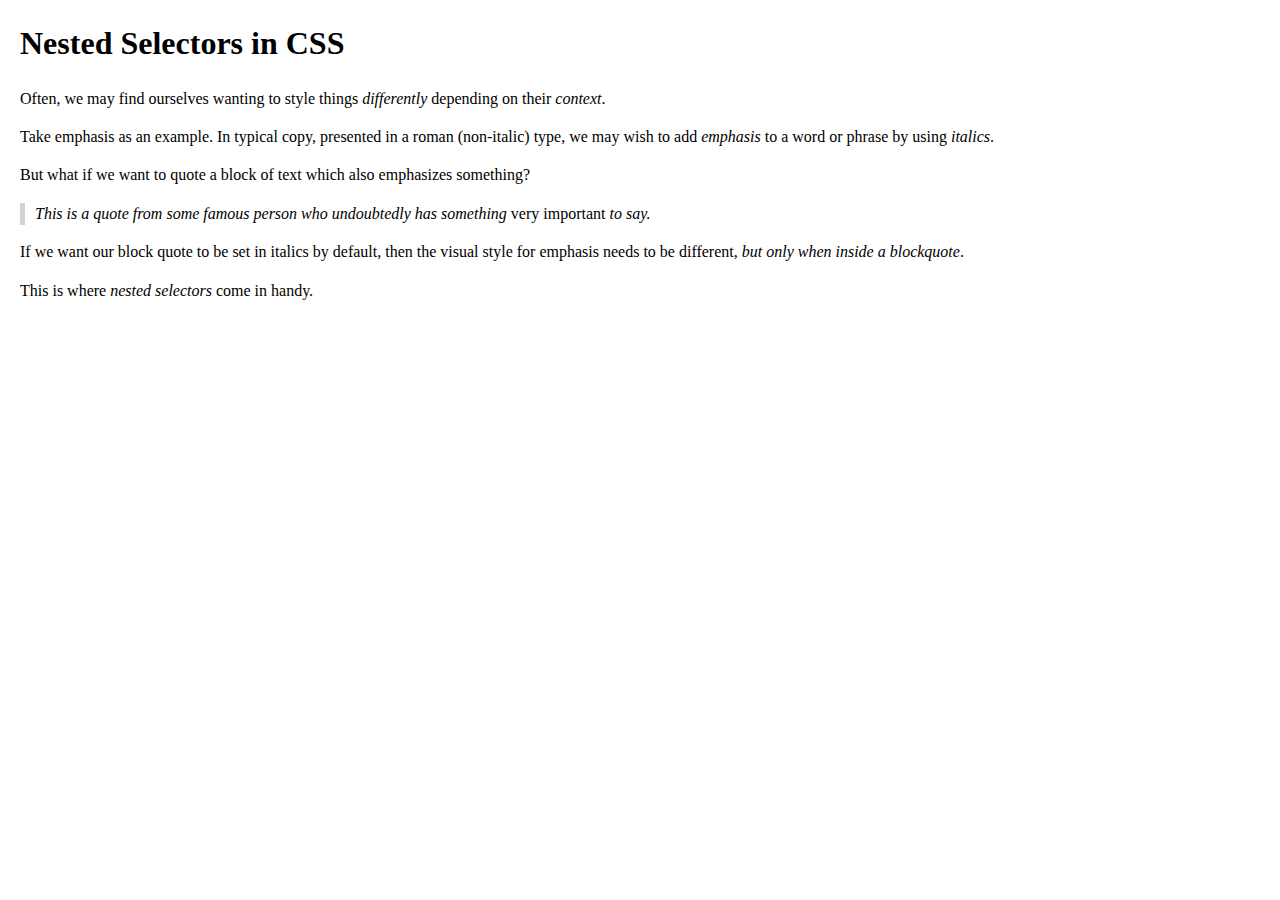
<file: 1_nested_selectors/index.html>
<!DOCTYPE html>
<html>

<head>

  <meta charset="UTF-8">

  <title>Nested Selectors - CodePen</title>

    <link rel="stylesheet" href="css/style.css" media="screen" type="text/css" />

</head>

<body>

  <h1>Nested Selectors in CSS</h1>

	<p>Often, we may find ourselves wanting to style things <em>differently</em> depending on their <em>context</em>.</p>

	<p>Take emphasis as an example. In typical copy, presented in a roman (non-italic) type, we may wish to add <em>emphasis</em> to a word or phrase by using <em>italics</em>.</p>

	<p>But what if we want to quote a block of text which also emphasizes something?</p>

	<blockquote>
  		<p>This is a quote from some famous person who undoubtedly has something <em>very important</em> to say.</p>
	</blockquote>

	<p>If we want our block quote to be set in italics by default, then the visual style for emphasis needs to be different, <em>but only when inside a blockquote</em>.</p>

	<p>This is where <em>nested selectors</em> come in handy.</p>



</body>

</html>
</file>
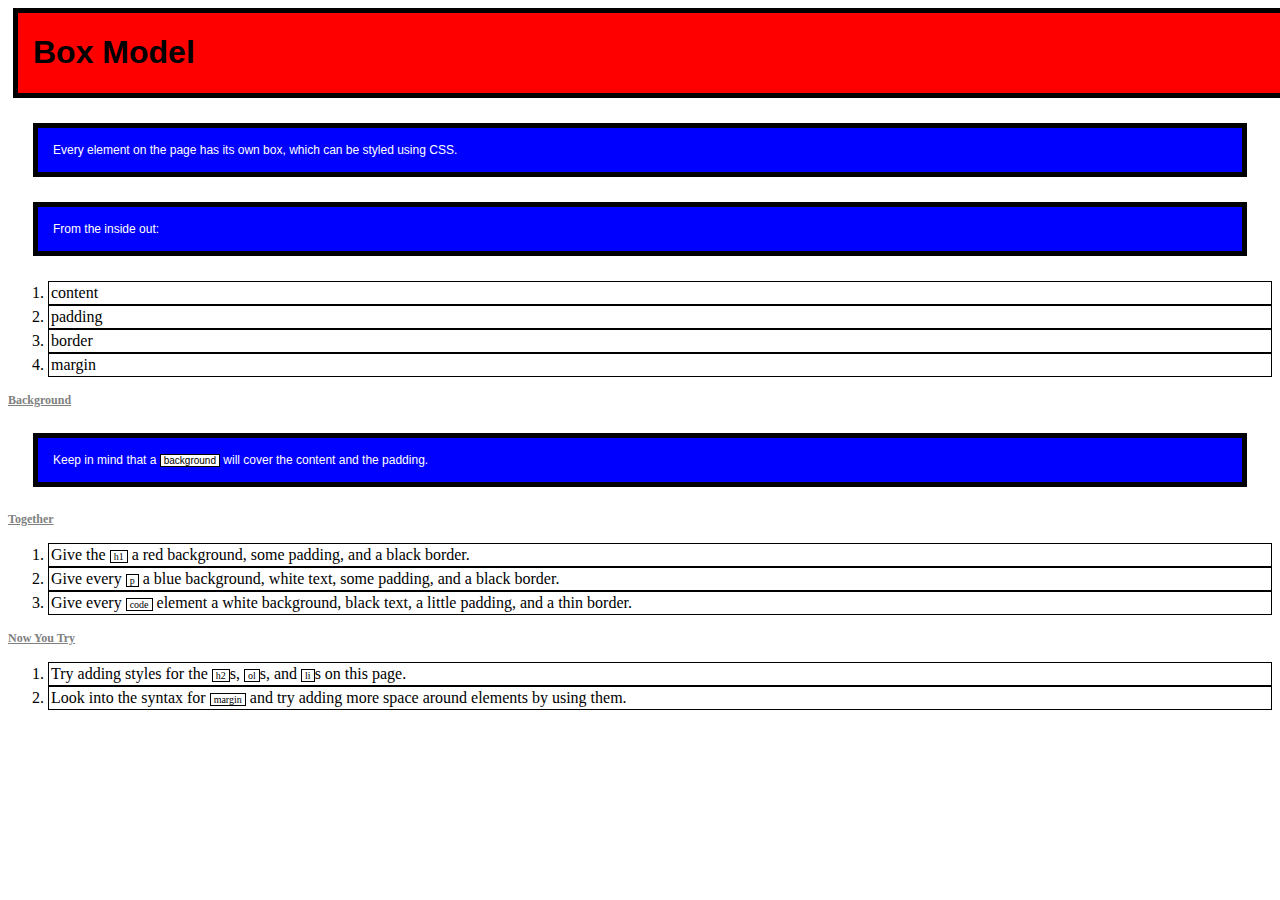
<file: 2_tags_boxes/index.html>
<!DOCTYPE html>
<html>

<head>

  <meta charset="UTF-8">

  <title>The Box Model</title>

    <link rel="stylesheet" href="css/style.css" media="screen" type="text/css" />

</head>

<body>
<header>
  <h1>Box Model</h1>
  </header>
  <p>Every element on the page has its own box, which can be styled using CSS.</p>
  <p>From the inside out:</p>
  <ol>
    <li>content</li>
    <li>padding</li>
    <li>border</li>
    <li>margin</li>
  </ol>

<h2>Background</h2>
<p>Keep in mind that a <span>background</span> will cover the content and the padding.</p>

<h2>Together</h2>
<ol>
  <li>Give the <span>h1</span> a red background, some padding, and a black border.</li>
  <li>Give every <span>p</span> a blue background, white text, some padding, and a black border.</li>
  <li>Give every <span>code</span> element a white background, black text, a little padding, and a thin border.</li>
</ol>

<h2>Now You Try</h2>
<ol>
  <li>Try adding styles for the <span>h2</span>s, <span>ol</span>s, and <span>li</span>s on this page.</li>
  <li>Look into the syntax for <span>margin</span> and try adding more space around elements by using them.</li>
</ol>

</body>

</html>
</file>
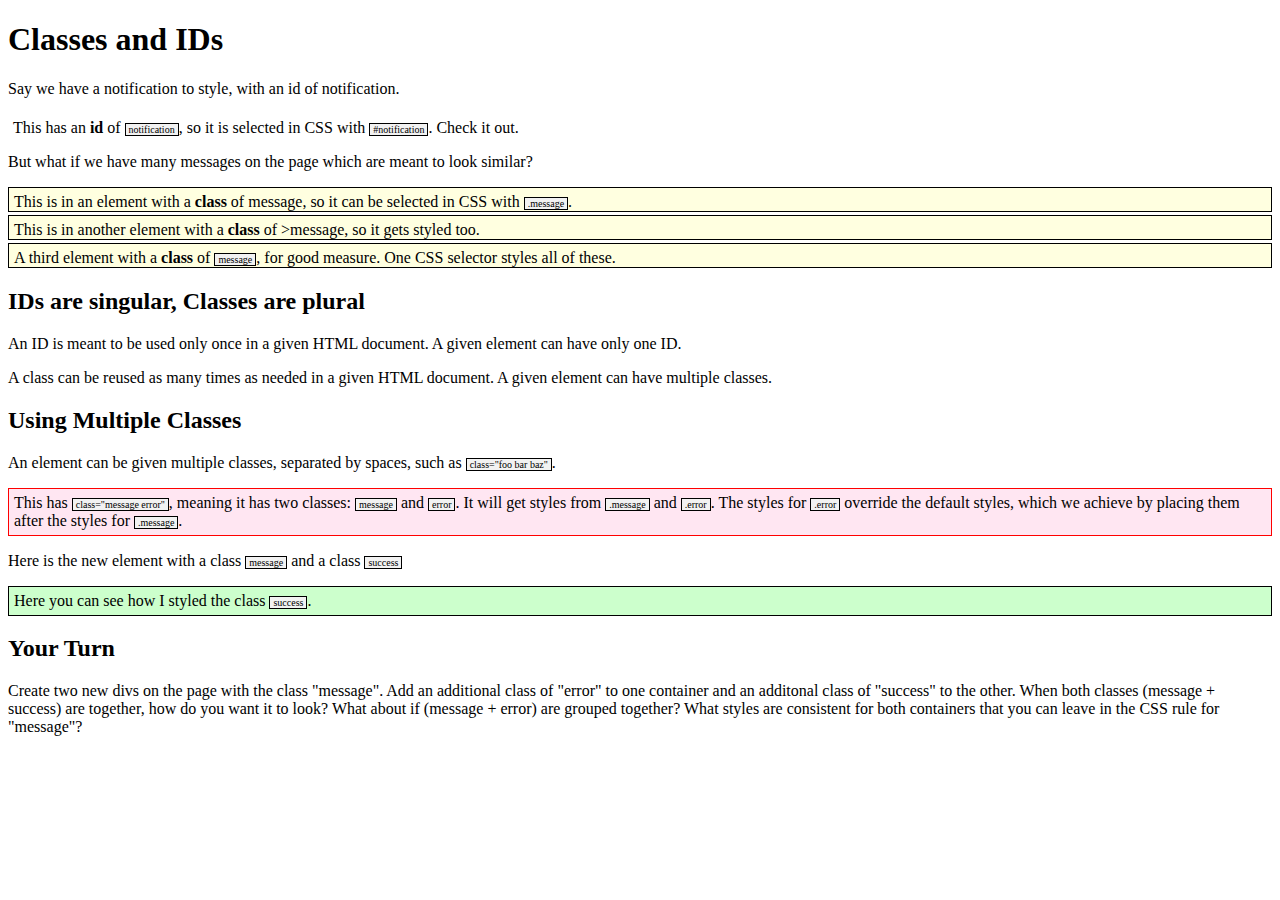
<file: 3_error_message/index.html>
<!DOCTYPE html>
<html>

<head>

  <meta charset="UTF-8">

  <title>Error Message</title>

    <link rel="stylesheet" href="css/style.css" media="screen" type="text/css" />

</head>

<body>

  <h1>Classes and IDs</h1>

<p>Say we have a notification to style, with an id of </span>notification</span>.<p>

<div id="#notification">
  This has an <strong>id</strong> of <span>notification</span>, so it is selected in CSS with <span>#notification</span>. Check it out.
</div>

<p>But what if we have many messages on the page which are meant to look similar?</p>

<div class="message">
  This is in an element with a <strong>class</strong> of </span>message</span>, so it can be selected in CSS with <span>.message</span>.
</div>

<div class="message">
  This is in another element with a <strong>class</strong> of </span>>message</span>, so it gets styled too.
</div>

<div class="message">
  A third element with a <strong>class</strong> of <span>message</span>, for good measure. One CSS selector styles all of these.
</div>

<h2>IDs are singular, Classes are plural</h2>

<p>An ID is meant to be used only once in a given HTML document. A given element can have only one ID.</p>

<p>A class can be reused as many times as needed in a given HTML document. A given element can have multiple classes.</p>

<h2>Using Multiple Classes</h2>

<p>An element can be given multiple classes, separated by spaces, such as <span>class="foo bar baz"</span>.</p>

<div class="messsage error">
  This has <span>class="message error"</span>, meaning it has two classes: <span>message</span> and <span>error</span>. It will get styles from <span>.message</span> and <span>.error</span>. The styles for <span>.error</span> override the default styles, which we achieve by placing them after the styles for <span>.message</span>.
</div>

<p>Here is the new element with a class <span>message</span> and a class <span>success</span>

<div class="message success">
	Here you can see how I styled the class <span>success</span>. 
</div>

<h2>Your Turn</h2>

<p>Create two new divs on the page with the class "message". Add an additional class of "error" to one container and an additonal class of "success" to the other. When both classes (message + success) are together, how do you want it to look? What about if (message + error) are grouped together? What styles are consistent for both containers that you can leave in the CSS rule for "message"?</p>

</body>

</html>
</file>
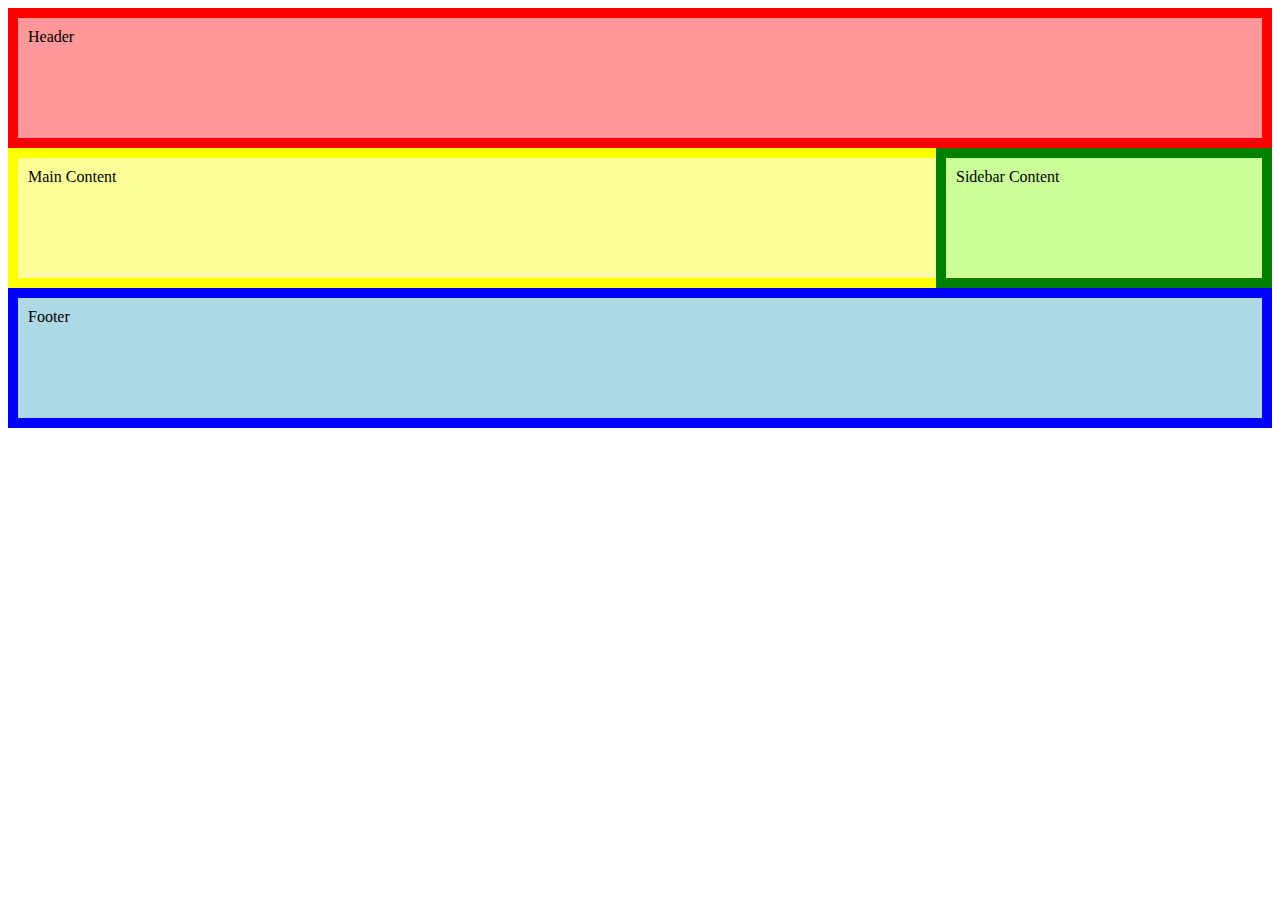
<file: 4_floating_sections/index.html>
<!DOCTYPE html>
<html>

<head>

  <meta charset="UTF-8">

  <title>Page Layout</title>

    <link rel="stylesheet" href="css/style.css" media="screen" type="text/css" />

</head>

<body>

  <header>
  <div class="placeholder">
    Header
  </div>
</header>

<aside>
  <div class="placeholder">
    Sidebar Content
  </div>
</aside>

<section id="main">
  <div class="placeholder">
    Main Content
  </div>
</section>

<footer>
  <div class="placeholder">
    Footer
  </div>
</footer>

</body>

</html>
</file>
<file: 1_nested_selectors/css/style.css>
body{
	font-family:Georgia, serif;
	line-height: 1.4;
	color: black;
	margin-left:20px;
	margin-right: 20px;


}

em, h1{
	color:black;
}

blockquote{
	border-left:5px solid lightgray;
	margin-left:0px;
	padding-left: 10px; 
}

blockquote p {
	font-style:italic;

}

blockquote p em {
	font-style:normal;
}
</file>
<file: 2_tags_boxes/css/style.css>
header{
	font-family:sans-serif;
	background-color: red;
	width: 100%;
	padding-left: 15px; 
	border:5px solid black;
	margin-left:5px;
	margin-right:5px
}
p{
	font-family: sans-serif;
	font-size: 12px; 
	color:#ffffff;
	background-color: #0000ff;
	border:5px solid black;
	padding-top:15px;
	padding-bottom: 15px;
	padding-left: 15px;
	margin:25px;
}

span {
	font-weight:300;
	font-size:10px;
	color:black;
	background-color:#ffffff; 
    padding-left: 3px;
    padding-right:3px;
    border: 1px solid black;
    
}

h2{
	color:gray;
	font-size:12px;
	text-decoration:underline;
}
ol{
	margin-left: 10px
	font-weight:600;
}
li{
	border:1px solid black;
	padding:2px;
}
</file>
<file: 3_error_message/css/style.css>
head{
	margin:15px;
}


span{
	font-weight:300;
	font-size:10px;
	color:black;
	background-color:#f2f2f2; 
    padding-left: 3px;
    padding-right:3px;
    border: 1px solid black;

}

div{
	padding-top:5px;
	padding-left:5px;
	margin-top: 3px;
	margin-bottom: 3px;

}

#notification{
	margin-top: 3px;
	margin-bottom: 3px;
	padding-top:5px;
	padding-left:5px;
	background-color:#e6e6e6;
	border:1px solid black;
}

.message{
	margin-top: 3px;
	margin-bottom:3px;
	padding-top:5px;
	padding-left:5px;
	background-color:lightyellow;
	border:1px solid black;
}
.error{
	padding-bottom: 5px;
	padding-right:5px;
	background-color:#ffe6f2;
	border:1px solid red;
}

.success{
	padding-bottom: 5px;
	padding-right:5px;
	background-color:#ccffcc;
}
</file>
<file: 4_floating_sections/css/style.css>
header {
	background-color:#ff9999;
	border: 10px solid red;
	

}

#main {
	background-color: #ffff99;	
	width:75%;
	border: 10px solid yellow;
	
	
}


aside {
	background-color: #ccff99;
	border: 10px solid green;
	float:right;
	width:25%;
	
}

footer {
 	background-color:lightblue;	
	border: 10px solid blue;

}

.placeholder {
	width: 100%;
    padding: 10px;
    margin: 0px;
    border-width:20px;
    height:100px;
}
</file>
